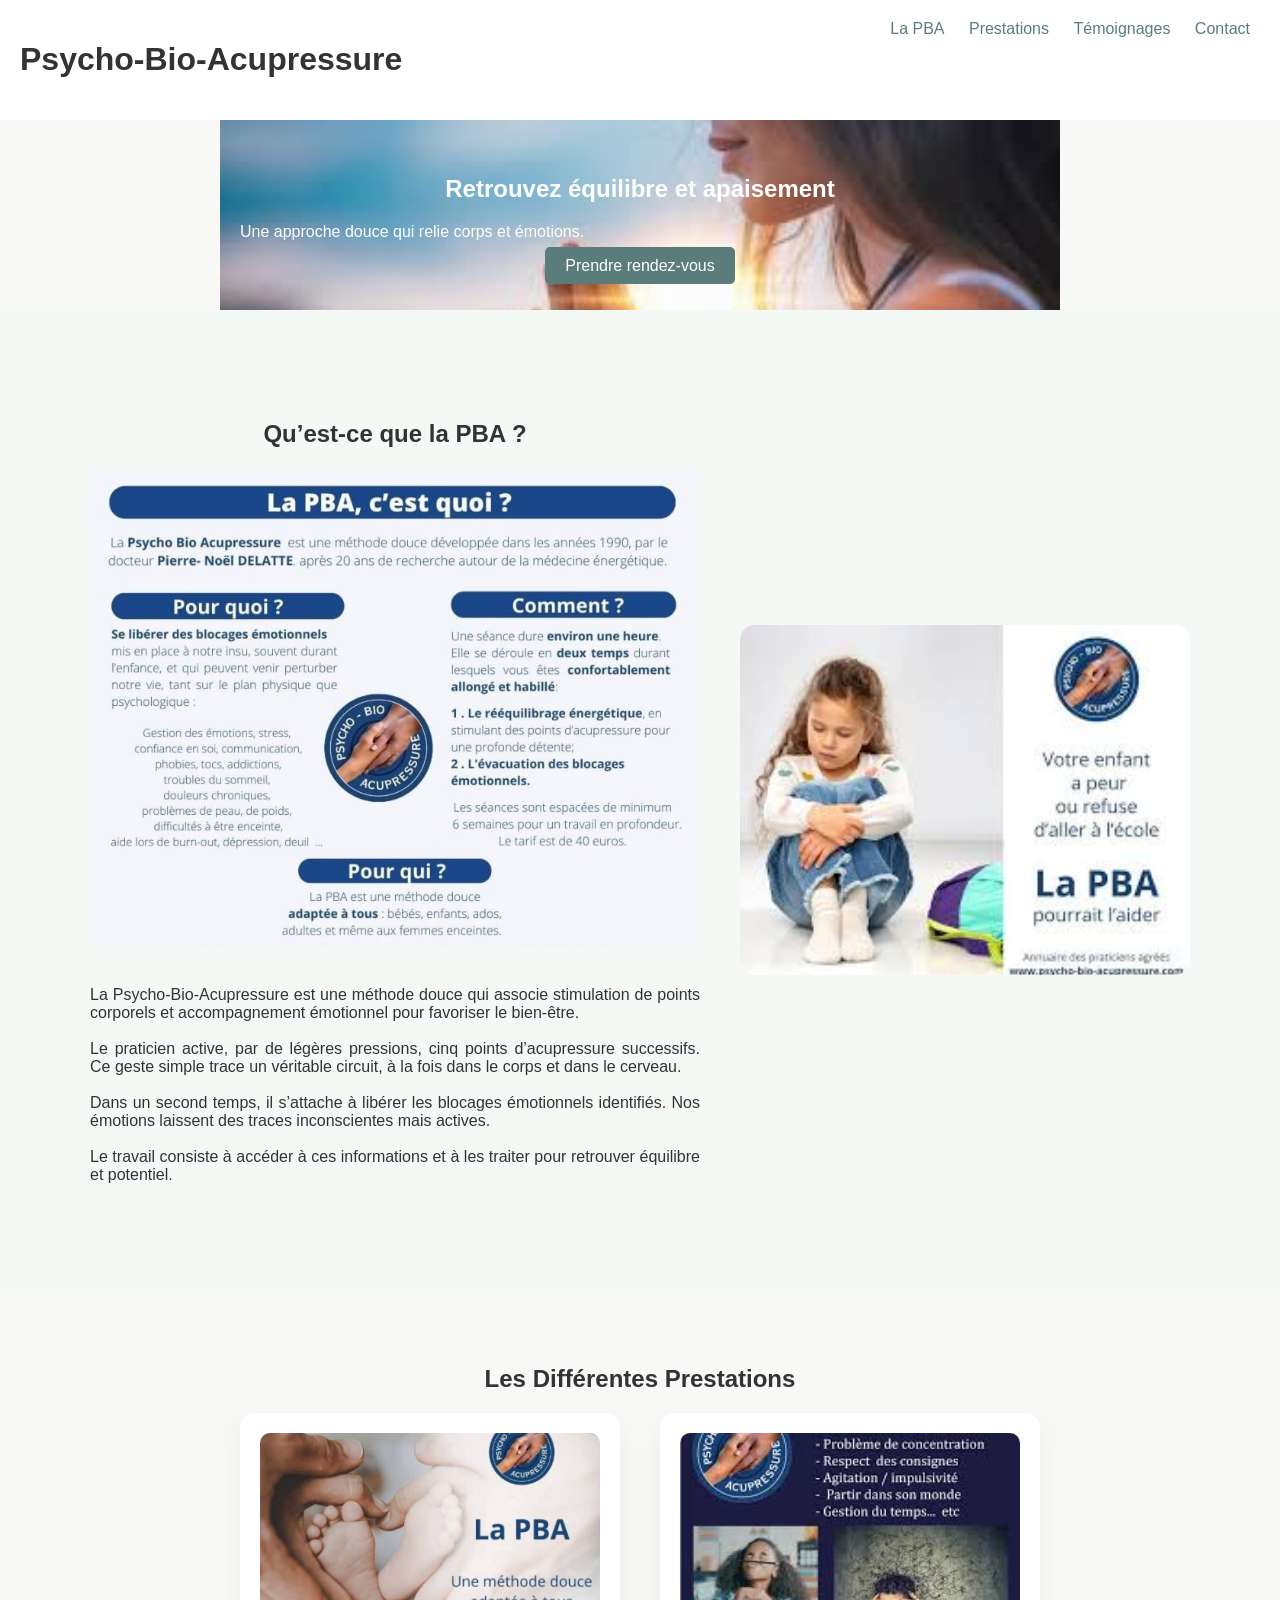
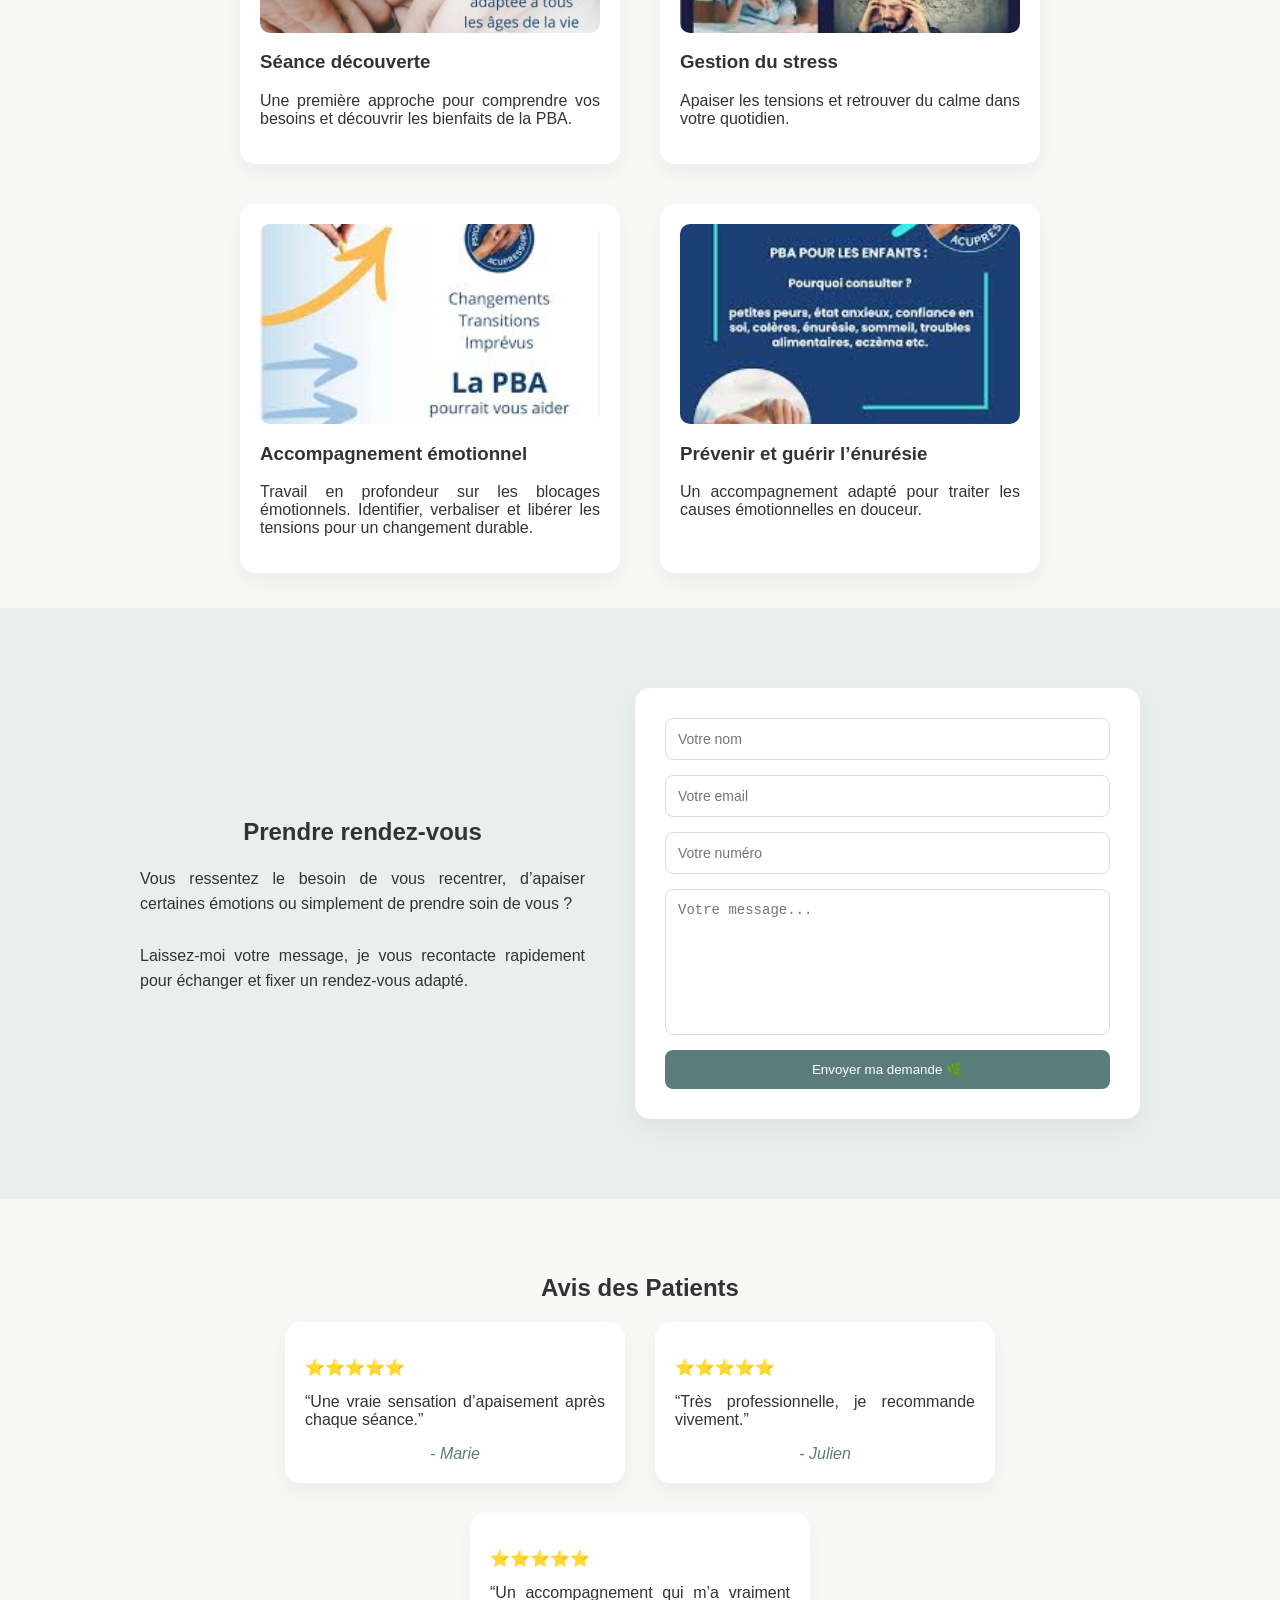
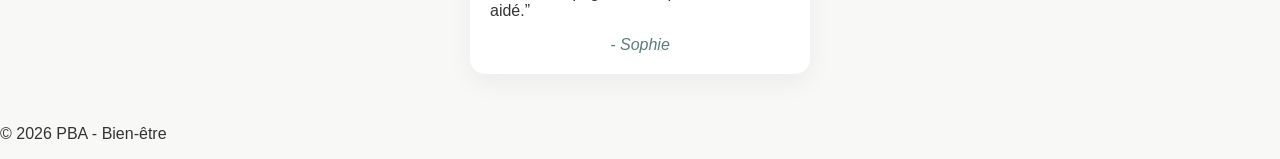
<file: index.html>
<!DOCTYPE html>
<html lang="fr">
<head>
  <meta charset="UTF-8">
  <title>PBA - Bien-être</title>
  <link rel="stylesheet" href="pba.css">
</head>

<body>

<header>
  <h1>Psycho-Bio-Acupressure</h1>
  <nav>
    <a href="#pba">La PBA</a>
    <a href="#services">Prestations</a>
    <a href="#temoignages">Témoignages</a>
    <a href="#contact">Contact</a>
  </nav>
</header>

<section class="hero">
  <h2>Retrouvez équilibre et apaisement</h2>
  <p>Une approche douce qui relie corps et émotions.</p>
  <a href="#contact" class="btn">Prendre rendez-vous</a>
</section>

<section id="pba">
  <div class="pba-container">

    <div class="pba-text">
      <h2>Qu’est-ce que la PBA ?</h2>

      <div class="pba-image">
        <img src="PBA_quoi.jpg" alt="Présentation de la PBA">
      </div>

      <p>
        La Psycho-Bio-Acupressure est une méthode douce qui associe stimulation
        de points corporels et accompagnement émotionnel pour favoriser le bien-être.
        <br><br>
        Le praticien active, par de légères pressions, cinq points d’acupressure successifs.
        Ce geste simple trace un véritable circuit, à la fois dans le corps et dans le cerveau.
        <br><br>
        Dans un second temps, il s’attache à libérer les blocages émotionnels identifiés.
        Nos émotions laissent des traces inconscientes mais actives.
        <br><br>
        Le travail consiste à accéder à ces informations et à les traiter pour retrouver équilibre et potentiel.
      </p>
    </div>

    <div class="slideshow">
      <img class="slide active" src="Acup7.jpg">
      <img class="slide" src="Acup8.jpg">
      <img class="slide" src="Acupr9.jpg">
      <img class="slide" src="Acupr10.jpg">
      <img class="slide" src="Acupr1.jpg">
      <img class="slide" src="Acupr2.jpg">
      <img class="slide" src="Acupr3.jpg">
      <img class="slide" src="Acupr4.jpg">
      <img class="slide" src="Acupr5.jpg">
      <img class="slide" src="Acupr6.jpg">
    </div>

  </div>
</section>

<section id="services">
  <h2>Les Différentes Prestations</h2>

  <div class="services-container">

    <div class="service-card">
      <div class="service-image">
        <img src="Pba_découverte.png" alt="Séance découverte">
      </div>
      <h3>Séance découverte</h3>
      <p>Une première approche pour comprendre vos besoins et découvrir les bienfaits de la PBA.</p>
    </div>

    <div class="service-card">
      <div class="service-image">
        <img src="gestion_stressPBA.jpg" alt="Gestion du stress">
      </div>
      <h3>Gestion du stress</h3>
      <p>Apaiser les tensions et retrouver du calme dans votre quotidien.</p>
    </div>

    <div class="service-card">
      <div class="service-image">
        <img src="accompagnementPBA.jpg" alt="Accompagnement émotionnel">
      </div>
      <h3>Accompagnement émotionnel</h3>
      <p>
        Travail en profondeur sur les blocages émotionnels.
        Identifier, verbaliser et libérer les tensions pour un changement durable.
      </p>
    </div>

    <div class="service-card">
      <div class="service-image">
        <img src="enuresie.jpg" alt="Énurésie">
      </div>
      <h3>Prévenir et guérir l’énurésie</h3>
      <p>Un accompagnement adapté pour traiter les causes émotionnelles en douceur.</p>
    </div>

  </div>
</section>

<section id="contact">
  <div class="contact-container">

    <div class="contact-text">
      <h2>Prendre rendez-vous</h2>
      <p>
        Vous ressentez le besoin de vous recentrer, d’apaiser certaines émotions ou simplement de prendre soin de vous ?
        <br><br>
        Laissez-moi votre message, je vous recontacte rapidement pour échanger et fixer un rendez-vous adapté.
      </p>
    </div>

    <form id="form" class="contact-form">
      <input type="text" placeholder="Votre nom" required>
      <input type="email" placeholder="Votre email" required>
      <input type="tel" name="telephone" placeholder="Votre numéro" pattern="[0-9]{10}">
      <textarea placeholder="Votre message..."></textarea>
      <button type="submit">Envoyer ma demande 🌿</button>
    </form>

  </div>
</section>

<section id="temoignages">
  <h2>Avis des Patients</h2>

  <div class="avis-container">

    <div class="avis-card">
      <p>⭐⭐⭐⭐⭐</p>
      <p>“Une vraie sensation d’apaisement après chaque séance.”</p>
      <span>- Marie</span>
    </div>

    <div class="avis-card">
      <p>⭐⭐⭐⭐⭐</p>
      <p>“Très professionnelle, je recommande vivement.”</p>
      <span>- Julien</span>
    </div>

    <div class="avis-card">
      <p>⭐⭐⭐⭐⭐</p>
      <p>“Un accompagnement qui m’a vraiment aidé.”</p>
      <span>- Sophie</span>
    </div>

  </div>
</section>

<footer>
  <p>© 2026 PBA - Bien-être</p>
</footer>

<script src="pba.js"></script>
</body>
</html>
</file>
<file: pba.css>
body {
  margin: 0;
  font-family: Arial, sans-serif;
  background: #f8f9f7;
  color: #333;
}

/* HEADER */
header {
  display: flex;
  justify-content: space-between;
  padding: 20px;
  background: white;
}

nav a {
  margin: 10px;
  text-decoration: none;
  color: #5a7d7c;
}

/* HERO */
.hero {
  text-align: center;
  padding: 80px 20px;
  background-image: url('Soulagement1.jpg');
  background-size: cover;
  background-position: center;
  color: white;
}

.btn {
  background: #5a7d7c;
  color: white;
  padding: 10px 20px;
  border-radius: 5px;
  text-decoration: none;
}

.btn:hover {
  background: #4a6a69;
}

/* SECTIONS (espaces réduits) */
section:not(#pba):not(#contact) {
  padding: 35px 20px;
  max-width: 800px;
  margin: auto;
}

/* BONUS : équilibre vertical */
section {
  margin-bottom: 20px;
}

h2 {
  text-align: center;
}

p {
  text-align: justify;
}

/* PBA */
#pba {
  min-height: 100vh;
  display: flex;
  align-items: center;
  justify-content: center;
  background: #f5f9f6;
  padding: 40px 20px;
}

.pba-container {
  display: flex;
  align-items: center;
  justify-content: space-between;
  gap: 40px;
  max-width: 1100px;
  width: 100%;
}

.pba-text {
  flex: 1;
  display: flex;
  flex-direction: column;
  justify-content: center;
}

.pba-image img {
  width: 100%;
  border-radius: 10px;
  margin-bottom: 20px;
}

.slideshow {
  position: relative;
  flex: 1;
  height: 350px;
  max-width: 450px;
  margin: 0 auto;
  border-radius: 15px;
  overflow: hidden;
}

.slide {
  position: absolute;
  width: 100%;
  height: 100%;
  object-fit: cover;
  opacity: 0;
  transition: opacity 2s ease;
}

.slide.active {
  opacity: 1;
}

/* SERVICES */
#services {
  max-width: 1200px;
  margin: auto;
}

.services-container {
  display: flex;
  gap: 40px;
  flex-wrap: wrap;
  justify-content: space-between;
}

.service-card {
  background: white;
  padding: 20px;
  border-radius: 15px;
  flex: 1 1 300px;
  max-width: 350px;
  box-shadow: 0 10px 25px rgba(0,0,0,0.05);
  transition: 0.4s;
}

.service-image {
  height: 200px;
  overflow: hidden;
  border-radius: 10px;
  margin-bottom: 15px;
}

.service-image img {
  width: 100%;
  height: 100%;
  object-fit: cover;
  transition: 0.5s;
}

.service-card:hover {
  transform: scale(1.05);
  box-shadow: 0 20px 40px rgba(0,0,0,0.1);
}

.service-card:hover img {
  transform: scale(1.1);
}

/******* TEMOIGNAGES *********/
.avis-container {
  display: flex;
  gap: 30px;
  flex-wrap: wrap;
  justify-content: center;
}

.avis-card {
  background: white;
  padding: 20px;
  border-radius: 15px;
  max-width: 300px;
  box-shadow: 0 10px 25px rgba(0,0,0,0.05);
  text-align: center;
}

.avis-card span {
  display: block;
  margin-top: 10px;
  font-style: italic;
  color: #5a7d7c;
}

/* ===================== */
/* CONTACT */
/* ===================== */

#contact {
  background: #e8f0ee;
  padding: 80px 20px;
}

.contact-container {
  display: flex;
  gap: 50px;
  max-width: 1000px;
  margin: auto;
  align-items: center;
}

.contact-text {
  flex: 1;
}

.contact-text h2 {
  margin-bottom: 20px;
}

.contact-text p {
  line-height: 1.6;
}

/* FORMULAIRE */
.contact-form {
  flex: 1;
  background: white;
  padding: 30px;
  border-radius: 15px;
  box-shadow: 0 10px 25px rgba(0,0,0,0.05);
  display: flex;
  flex-direction: column;
}

.contact-form input,
.contact-form textarea {
  margin-bottom: 15px;
  padding: 12px;
  border-radius: 8px;
  border: 1px solid #ddd;
  font-size: 14px;
}

.contact-form textarea {
  resize: none;
  height: 120px;
}

.contact-form button {
  background: #5a7d7c;
  color: white;
  padding: 12px;
  border: none;
  border-radius: 8px;
  cursor: pointer;
  transition: 0.3s;
}

.contact-form button:hover {
  background: #4a6a69;
  transform: scale(1.02);
}

/* RESPONSIVE */
@media (max-width: 768px) {
  .pba-container {
    flex-direction: column;
  }

  .services-container {
    flex-direction: column;
    align-items: center;
  }

  .service-card {
    width: 90%;
    max-width: 400px;
  }

  .contact-container {
    flex-direction: column;
  }
}

/* Sécurité images */
img {
  max-width: 100%;
  height: auto;
}
</file>
